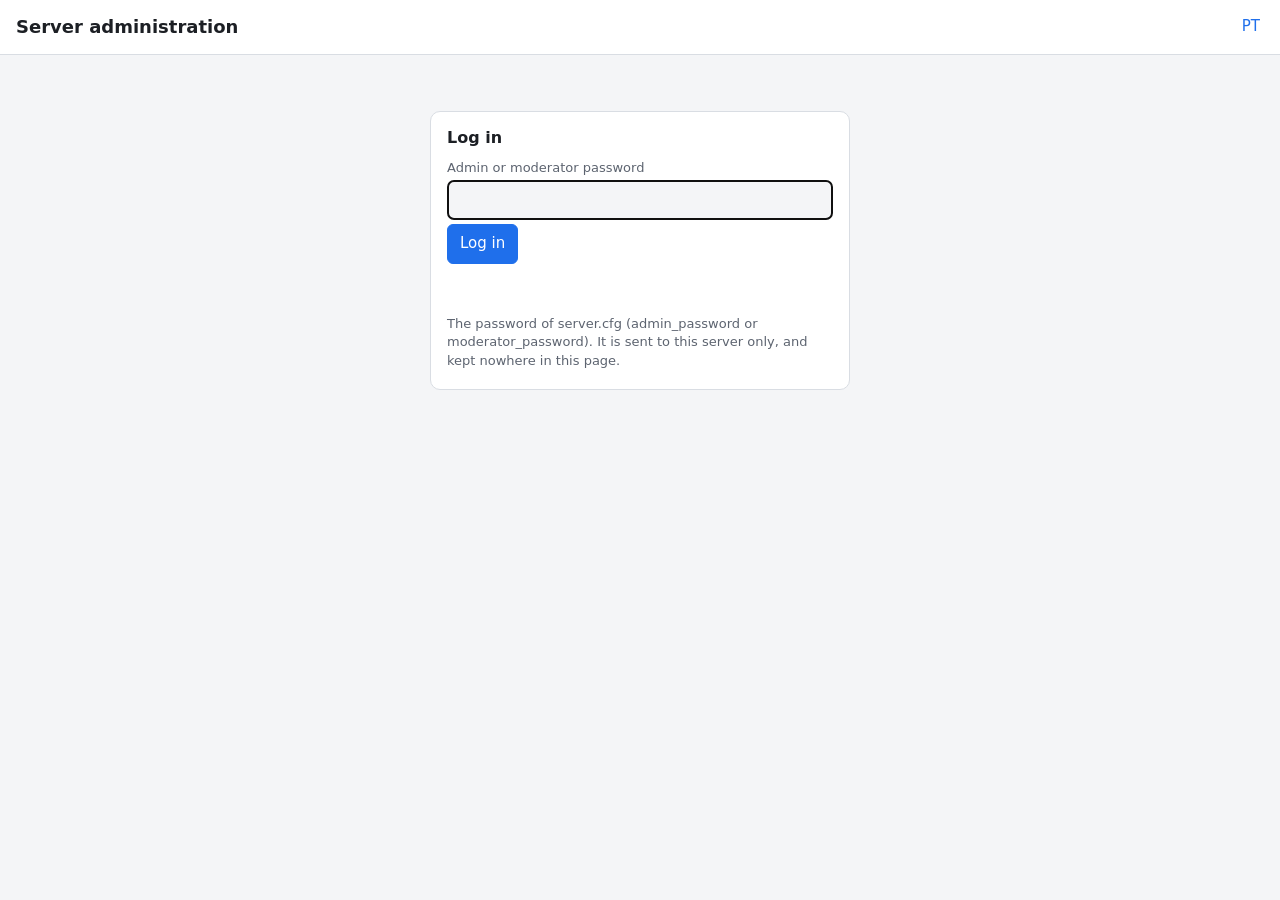
<file: crates/omsi-admin/panel/index.html>
<!doctype html>
<html lang="en">
<head>
<meta charset="utf-8">
<meta name="viewport" content="width=device-width, initial-scale=1">
<meta name="referrer" content="no-referrer">
<title>openOMSI server administration</title>
<link rel="stylesheet" href="panel.css">
<script src="panel.js" defer></script>
</head>
<body>
<header class="top">
  <h1 data-t="title">Server administration</h1>
  <div class="who">
    <span id="who"></span>
    <button id="lang" type="button" class="link" aria-label="Language">PT</button>
    <button id="logout" type="button" hidden data-t="logout">Log out</button>
  </div>
</header>
<div id="banner" class="banner" hidden role="status"></div>

<main>
  <section id="login" class="card narrow" hidden>
    <h2 data-t="login">Log in</h2>
    <form id="login-form" autocomplete="off">
      <label><span data-t="password">Admin or moderator password</span>
        <input id="password" type="password" required minlength="8" autocomplete="current-password"></label>
      <button type="submit" data-t="enter">Log in</button>
      <p id="login-msg" class="msg" role="alert"></p>
    </form>
    <p class="hint" data-t="login-hint">The password of server.cfg (admin_password or moderator_password). It is sent to this server only, and kept nowhere in this page.</p>
  </section>

  <div id="app" hidden>
    <section class="card" id="overview">
      <h2 data-t="overview">Server</h2>
      <dl class="facts" id="facts"></dl>
      <p class="stale" id="stale" hidden data-t="stale">The server has not reported for a while: what you see may be old.</p>
    </section>

    <section class="card" id="players-card">
      <h2><span data-t="players">Players</span> <small id="count"></small></h2>
      <input id="search" type="search" data-tp="search" placeholder="Search by name or #number" autocomplete="off">
      <ul id="players" class="list" aria-live="polite"></ul>
      <div id="selected" class="selected" hidden>
        <h3 id="sel-name"></h3>
        <p class="hint" id="sel-facts"></p>
        <p class="hint" id="sel-gone" hidden data-t="sel-gone">This player is no longer on the server (or reconnected). Pick them again from the list.</p>
        <label><span data-t="reason">Reason (the player reads it)</span>
          <input id="reason" maxlength="120" autocomplete="off"></label>
        <div class="row">
          <button type="button" id="kick" class="danger" data-perm="moderate" data-t="kick">Send away</button>
          <button type="button" id="ban" class="danger" data-perm="moderate" data-t="ban">Send away for this run</button>
        </div>
        <p class="hint" data-t="hwban-hint">A machine ban keeps out the player's computer, whatever name or address they come back with. It does not stop someone who changes the game or the system's machine id.</p>
        <label><span data-t="hwban-for">Ban the machine for</span>
          <select id="hwban-hours"><option value="" data-t="forever">for good</option><option value="24">24 h</option><option value="168">7 days</option><option value="720">30 days</option></select></label>
        <div class="row">
          <button type="button" id="hwban-session" class="danger" data-perm="moderate" data-t="hwban-session">Ban the machine: this session</button>
          <button type="button" id="hwban-all" class="danger" data-perm="world" data-t="hwban-all">Ban the machine: all my sessions</button>
        </div>
        <label><span data-t="tell">A word for this player only</span>
          <input id="tell-text" maxlength="160" autocomplete="off"></label>
        <button type="button" id="tell" data-perm="moderate" data-t="send">Send</button>
      </div>
    </section>

    <section class="card" id="bans-card">
      <h2><span data-t="bans">Banned machines</span> <small id="bans-count"></small></h2>
      <p class="hint" data-t="bans-hint">Lifting a ban is for an admin. A ban in "all my sessions" is in your account's list (~/.openomsi/bans-owner.json) and holds in every session you host.</p>
      <ul id="bans" class="list" aria-live="polite"></ul>
    </section>

    <section class="card" id="chat-card">
      <h2 data-t="announce">Announcement</h2>
      <label><span data-t="say">A chat line to everybody</span>
        <input id="say-text" maxlength="160" autocomplete="off"></label>
      <button type="button" id="say" data-perm="moderate" data-t="send">Send</button>
    </section>

    <section class="card" id="world">
      <h2 data-t="world">World</h2>
      <p class="hint" id="world-role" hidden data-t="world-role">A moderator leaves the world alone: these are for an admin.</p>
      <fieldset id="clock-set">
        <legend data-t="clock">Clock</legend>
        <p class="hint" id="clock-lock" hidden data-t="clock-lock">The clock follows the server machine's real time (real_time = 1): it cannot be moved.</p>
        <div class="row">
          <input id="clock" type="time" required>
          <button type="button" id="clock-go" data-perm="world" data-t="set">Set</button>
          <button type="button" id="hour-back" data-perm="world">−1 h</button>
          <button type="button" id="hour-on" data-perm="world">+1 h</button>
        </div>
        <label><span data-t="speed">Speed</span>
          <select id="speed"><option>1</option><option>2</option><option>4</option><option>8</option><option>15</option><option>30</option></select></label>
        <button type="button" id="speed-go" data-perm="world" data-t="set">Set</button>
      </fieldset>
      <fieldset id="weather-set">
        <legend data-t="weather">Weather</legend>
        <p class="hint" id="weather-lock" hidden data-t="weather-lock">The weather follows the METAR report (metar_sync = 1): it cannot be changed.</p>
        <div class="row">
          <button type="button" id="weather-next" data-perm="world" data-t="next">Next weather</button>
        </div>
        <label><span data-t="weather-file">Or a weather file</span>
          <input id="weather-file" placeholder="Weather/#CAVOK.owt" maxlength="120" autocomplete="off"></label>
        <button type="button" id="weather-go" data-perm="world" data-t="set">Set</button>
      </fieldset>
      <fieldset>
        <legend data-t="traffic">AI traffic</legend>
        <div class="row">
          <input id="traffic" type="number" min="0" step="1" inputmode="numeric">
          <button type="button" id="traffic-go" data-perm="world" data-t="set">Set</button>
          <button type="button" id="traffic-clear" class="danger" data-perm="world" data-t="clear">Clear the road</button>
        </div>
      </fieldset>
      <fieldset id="pax-set">
        <legend data-t="pax">Passenger density</legend>
        <p class="hint" data-t="pax-hint">A factor on the map's own demand (1 = as the map says, 0 = no new people). People already waiting, walking or aboard stay.</p>
        <p class="hint" id="pax-off" hidden data-t="pax-off">The server has no passengers (passengers = 0 in server.cfg).</p>
        <div class="row">
          <input id="pax" type="number" min="0" max="3" step="0.1" inputmode="decimal">
          <button type="button" id="pax-go" data-perm="world" data-t="set">Set</button>
        </div>
      </fieldset>
    </section>

    <section class="card" id="events-card">
      <h2 data-t="events">What happened</h2>
      <ul id="events" class="list events" aria-live="polite"></ul>
    </section>
  </div>
</main>

<dialog id="confirm">
  <form method="dialog">
    <p id="confirm-text"></p>
    <div class="row">
      <button value="cancel" data-t="cancel">Cancel</button>
      <button value="ok" id="confirm-ok" class="danger" data-t="confirm">Confirm</button>
    </div>
  </form>
</dialog>
</body>
</html>
</file>
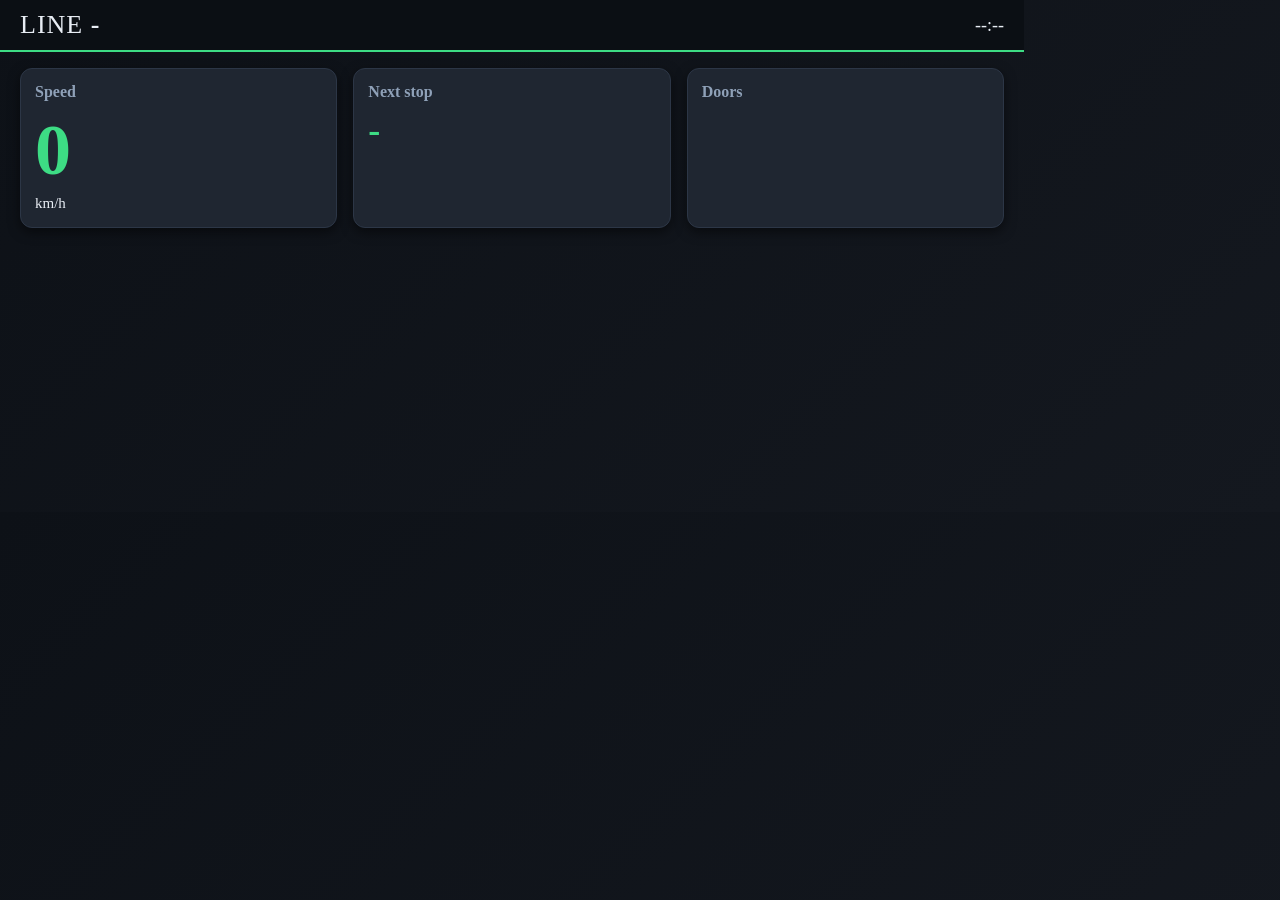
<file: docs/examples/htmltexture/site/index.html>
<!doctype html>
<html>
<head>
  <meta charset="utf-8">
  <meta name="omsi-engine" content="modern">
  <title>Dashboard as a small site</title>
  <link rel="stylesheet" href="style.css">
</head>
<body>
  <header class="bar">
    <span class="title">Line <b id="line">-</b></span>
    <span class="grow"></span>
    <span id="clock">--:--</span>
  </header>
  <main class="cards">
    <section class="card"><h3>Speed</h3><div class="big" id="speed">0</div><small>km/h</small></section>
    <section class="card"><h3>Next stop</h3><div class="big small-text" id="stop">-</div></section>
    <section class="card doors"><h3>Doors</h3><div id="doors"></div></section>
  </main>
  <script type="module" src="app.js"></script>
</body>
</html>
</file>
<file: crates/omsi-admin/panel/panel.css>
:root {
  --bg: #f4f5f7; --card: #fff; --text: #1c1f24; --muted: #5d6470; --line: #d9dde3;
  --accent: #1f6feb; --danger: #c62828; --ok: #2e7d32; --warn: #b26a00; --pending: #6a4fb3;
}
@media (prefers-color-scheme: dark) {
  :root { --bg: #15171b; --card: #1e2127; --text: #e8eaed; --muted: #a0a7b1; --line: #343943;
    --accent: #4c8dff; --danger: #ef5350; --ok: #66bb6a; --warn: #ffb74d; --pending: #b39ddb; }
}
* { box-sizing: border-box; }
body { margin: 0; background: var(--bg); color: var(--text); font: 15px/1.45 system-ui, -apple-system, "Segoe UI", Roboto, sans-serif; }
.top { display: flex; flex-wrap: wrap; gap: 8px; align-items: center; justify-content: space-between; padding: 12px 16px; border-bottom: 1px solid var(--line); background: var(--card); }
.top h1 { font-size: 18px; margin: 0; }
.who { display: flex; gap: 8px; align-items: center; color: var(--muted); }
main { padding: 16px; display: grid; gap: 16px; max-width: 1200px; margin: 0 auto; }
#app { display: grid; gap: 16px; grid-template-columns: repeat(auto-fit, minmax(320px, 1fr)); }
#app[hidden], [hidden] { display: none !important; }
.card { background: var(--card); border: 1px solid var(--line); border-radius: 10px; padding: 14px 16px; min-width: 0; }
.card.narrow { max-width: 420px; margin: 40px auto; }
h2 { font-size: 16px; margin: 0 0 10px; }
h3 { font-size: 15px; margin: 0 0 4px; overflow-wrap: anywhere; }
small { color: var(--muted); font-weight: normal; }
label { display: block; margin: 8px 0 4px; }
label > span { display: block; color: var(--muted); font-size: 13px; margin-bottom: 2px; }
input, select, button { font: inherit; color: inherit; }
input, select { width: 100%; padding: 8px 10px; border: 1px solid var(--line); border-radius: 6px; background: var(--bg); }
.row { display: flex; flex-wrap: wrap; gap: 8px; align-items: center; margin: 6px 0; }
.row input { flex: 1 1 120px; width: auto; }
button { padding: 8px 12px; border-radius: 6px; border: 1px solid var(--accent); background: var(--accent); color: #fff; cursor: pointer; min-height: 40px; }
button.link { background: none; border: none; color: var(--accent); padding: 4px; min-height: 0; }
button.danger { background: var(--danger); border-color: var(--danger); }
button:disabled { opacity: .45; cursor: not-allowed; }
fieldset { border: 1px solid var(--line); border-radius: 8px; margin: 10px 0; padding: 8px 12px; }
legend { color: var(--muted); padding: 0 4px; }
.facts { display: grid; grid-template-columns: max-content 1fr; gap: 4px 12px; margin: 0; }
.facts dt { color: var(--muted); }
.facts dd { margin: 0; overflow-wrap: anywhere; }
.list { list-style: none; margin: 8px 0; padding: 0; max-height: 340px; overflow: auto; border-top: 1px solid var(--line); }
.list li { padding: 8px 4px; border-bottom: 1px solid var(--line); overflow-wrap: anywhere; }
#players li { cursor: pointer; }
#players li[aria-selected="true"] { background: color-mix(in srgb, var(--accent) 15%, transparent); }
#players li .meta, .events .meta { color: var(--muted); font-size: 13px; }
.selected { border-top: 1px solid var(--line); padding-top: 10px; }
.hint { color: var(--muted); font-size: 13px; margin: 4px 0; }
.msg { color: var(--danger); min-height: 1.4em; }
.stale { color: var(--warn); }
.banner { padding: 10px 16px; background: var(--warn); color: #000; }
.status { font-weight: 600; }
.status.applied { color: var(--ok); } .status.rejected { color: var(--danger); }
.status.pending { color: var(--pending); } .status.queued { color: var(--muted); }
dialog { border: 1px solid var(--line); border-radius: 10px; background: var(--card); color: var(--text); max-width: min(92vw, 440px); }
dialog::backdrop { background: rgba(0,0,0,.5); }
@media (max-width: 480px) { main { padding: 10px; } .card { padding: 12px; } }
</file>
<file: docs/examples/htmltexture/site/style.css>
:root { --bg: #14181f; --card: #1f2631; --accent: #3ddc84; --warn: #ff5252; --text: #e8edf4; }
* { box-sizing: border-box; }
body { margin: 0; width: 1024px; height: 512px; background: linear-gradient(135deg, #0d1117, var(--bg)); color: var(--text); font-size: 18px; }
.bar { display: flex; align-items: center; gap: 12px; padding: 10px 20px; background: #0b0f14; border-bottom: 2px solid var(--accent); }
.bar .grow { flex: 1; }
.title { font-size: 26px; letter-spacing: 1px; text-transform: uppercase; }
.cards { display: flex; gap: 16px; padding: 16px 20px; }
.card { flex: 1; background: var(--card); border: 1px solid #2c3646; border-radius: 12px; padding: 14px; box-shadow: 0 4px 12px rgba(0, 0, 0, .5); position: relative; overflow: hidden; }
.card h3 { margin: 0 0 8px; font-size: 16px; color: #8fa1b8; }
.card .big { font-size: 72px; font-weight: bold; color: var(--accent); }
.card .small-text { font-size: 36px; white-space: nowrap; text-overflow: ellipsis; overflow: hidden; }
.doors #doors { display: flex; flex-wrap: wrap; gap: 8px; }
.door { width: 56px; height: 56px; border-radius: 50%; background: #2c3646; display: flex; align-items: center; justify-content: center; }
.door.open { background: var(--warn); }
.card::after { content: ''; }
</file>
